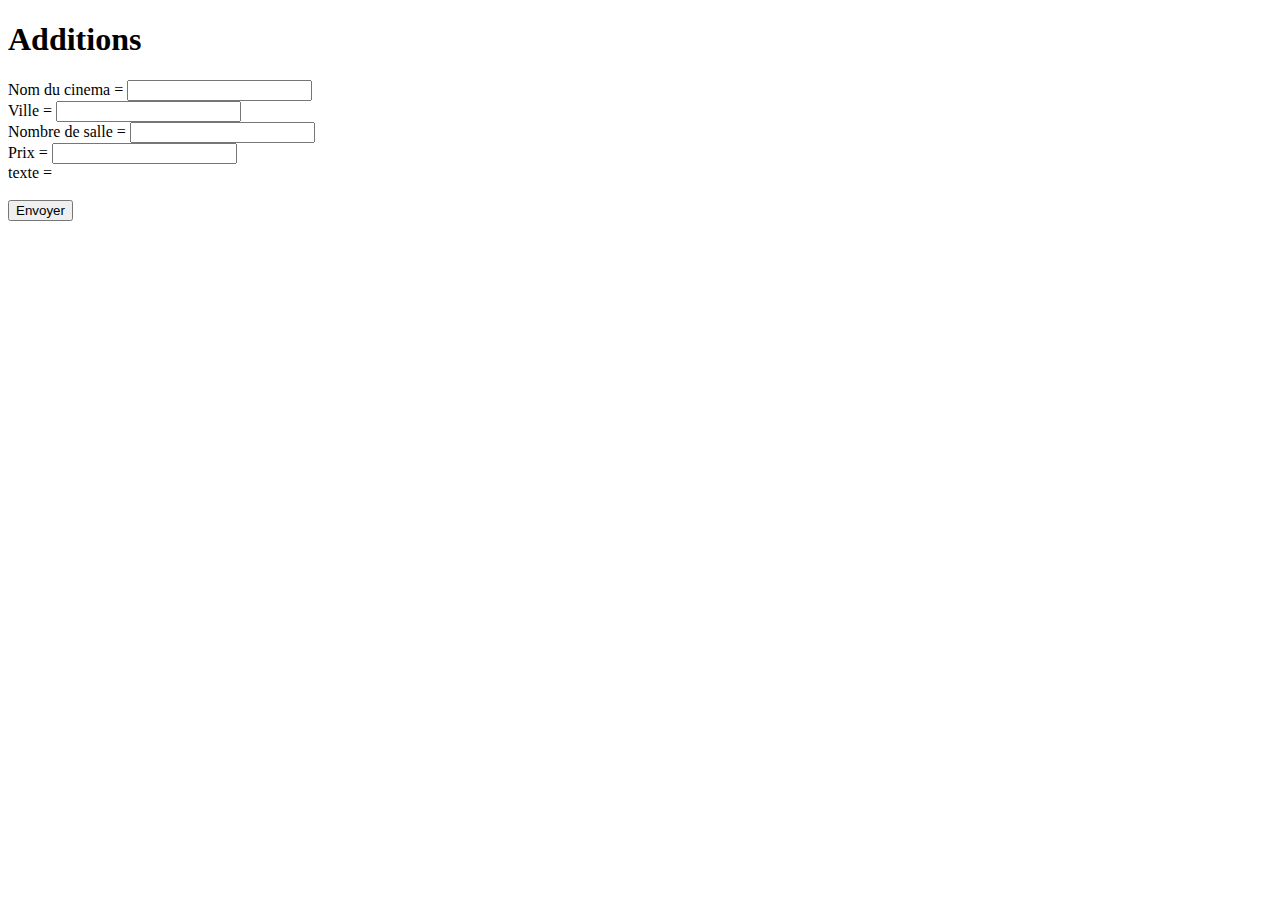
<file: static/index.html>
<!doctype html>
<html>
<head>
  <title>API</title>
</head>
<body>

<h1>Additions</h1>
<p>
  <form id="my-form" action="#">

	  Nom du cinema = <input type="text" id="Nom_cinema"><br>
	  Ville = <input type="text" id="Ville"><br>
	  Nombre de salle = <input type="text" id="Nbsalle"><br>
	  Prix = <input type="text" id="Prix"><br>
	  texte = <span id="texte-result"></span> <br><br>
	  <input type="submit" value="Envoyer" />
  </form>
</p>

<script src="http://code.jquery.com/jquery-1.10.1.min.js"></script>
<script src="/static/code.js"></script>

</body>
</html>
</file>
